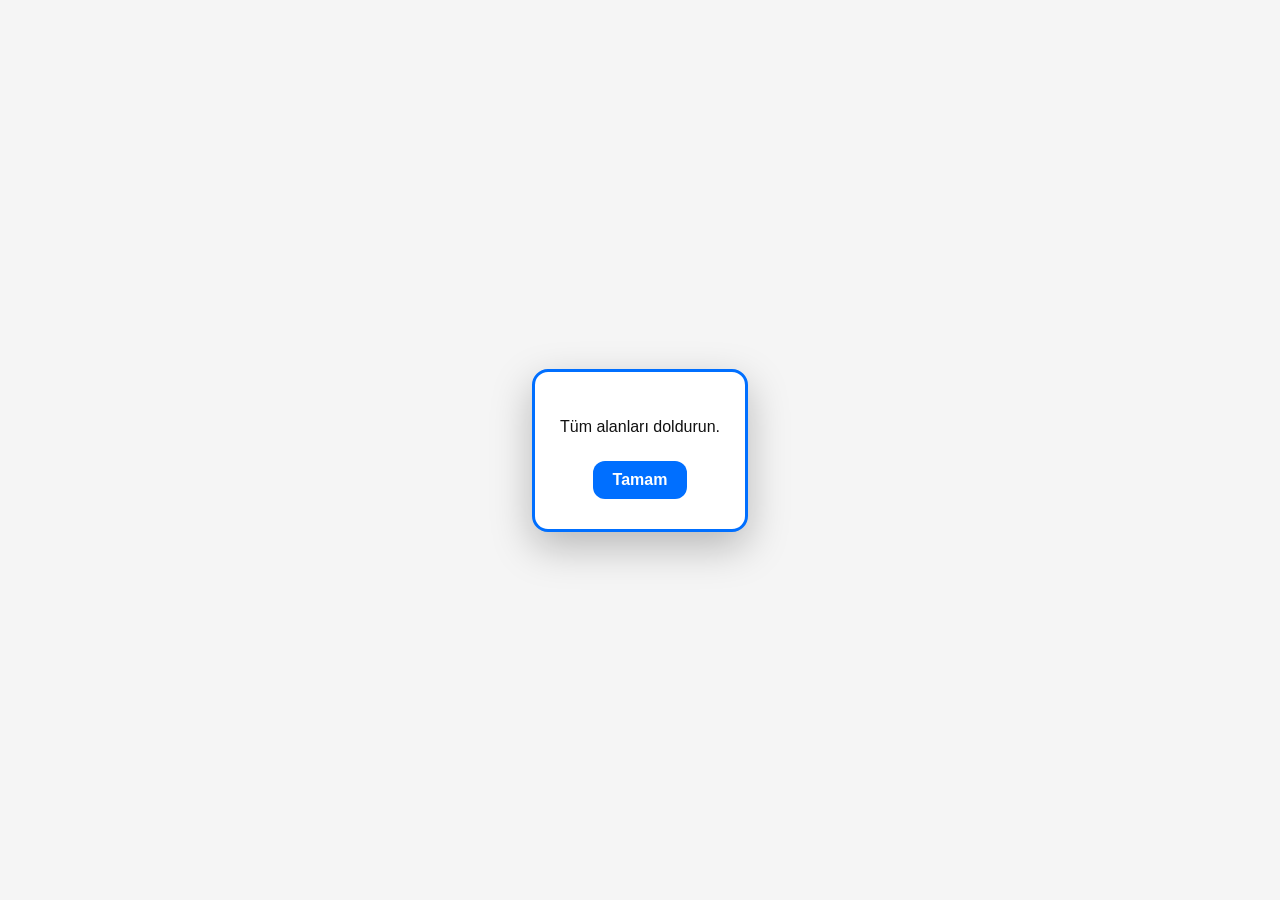
<file: login/e/fillallfields/index.html>
<!DOCTYPE html>
<html lang="tr">
<head>
  <meta charset="UTF-8">
  <meta name="viewport" content="width=device-width, initial-scale=1.0">
  <title>Snaply Giriş Engeli</title>
  <link rel="stylesheet" href="style.css">
</head>
<body>
  <div class="modal">
    <div class="modal-box">
      <p>Tüm alanları doldurun.</p>
      <a href="/snaply/login" class="btn">Tamam</a>
    </div>
  </div>
</body>
</html>
</file>
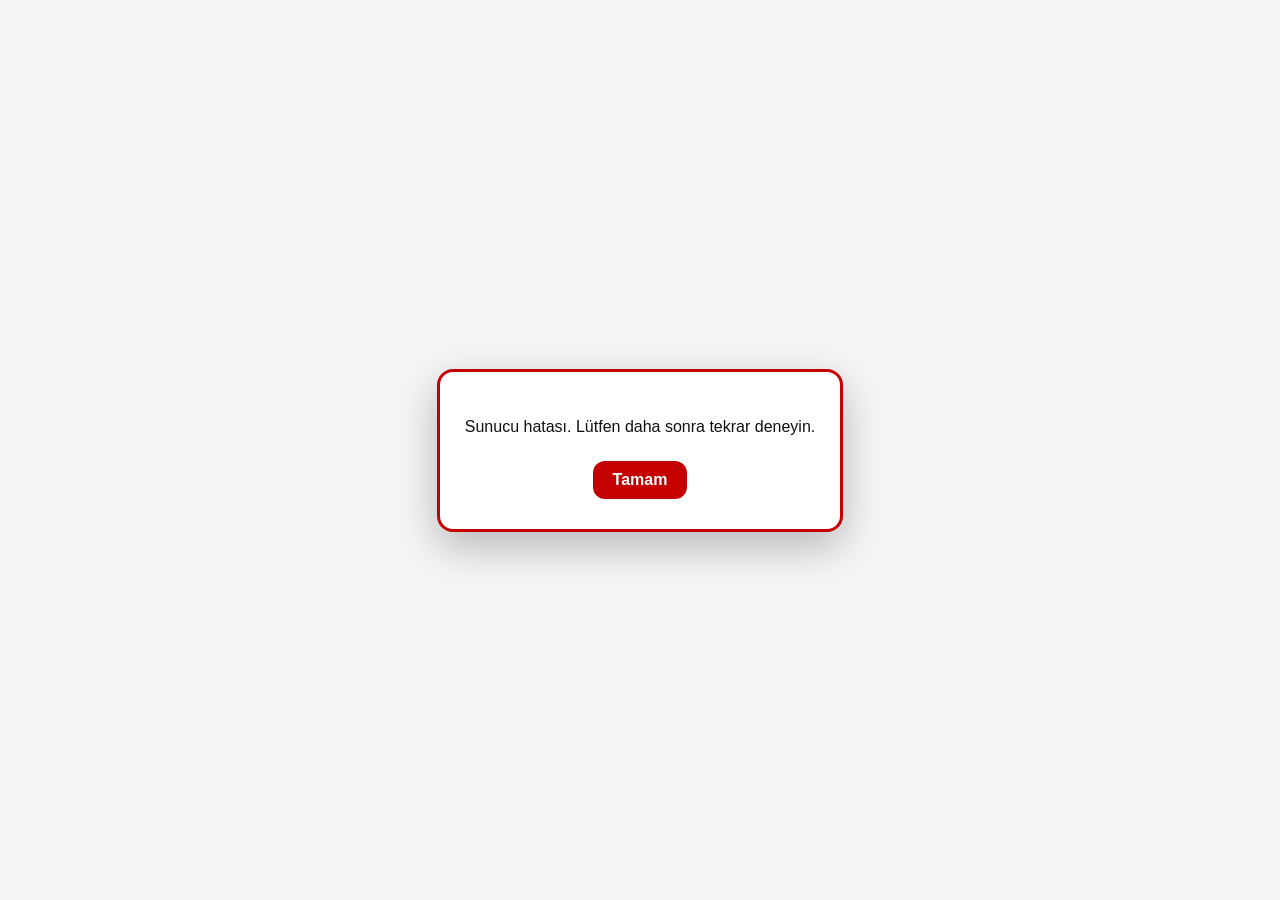
<file: login/e/servererror/index.html>
<!DOCTYPE html>
<html lang="tr">
<head>
  <meta charset="UTF-8">
  <meta name="viewport" content="width=device-width, initial-scale=1.0">
  <title>Snaply Giriş Engeli</title>
  <link rel="stylesheet" href="style.css">
</head>
<body>
  <div class="modal">
    <div class="modal-box">
      <p>Sunucu hatası. Lütfen daha sonra tekrar deneyin.</p>
      <a href="/snaply/login" class="btn">Tamam</a>
    </div>
  </div>
</body>
</html>
</file>
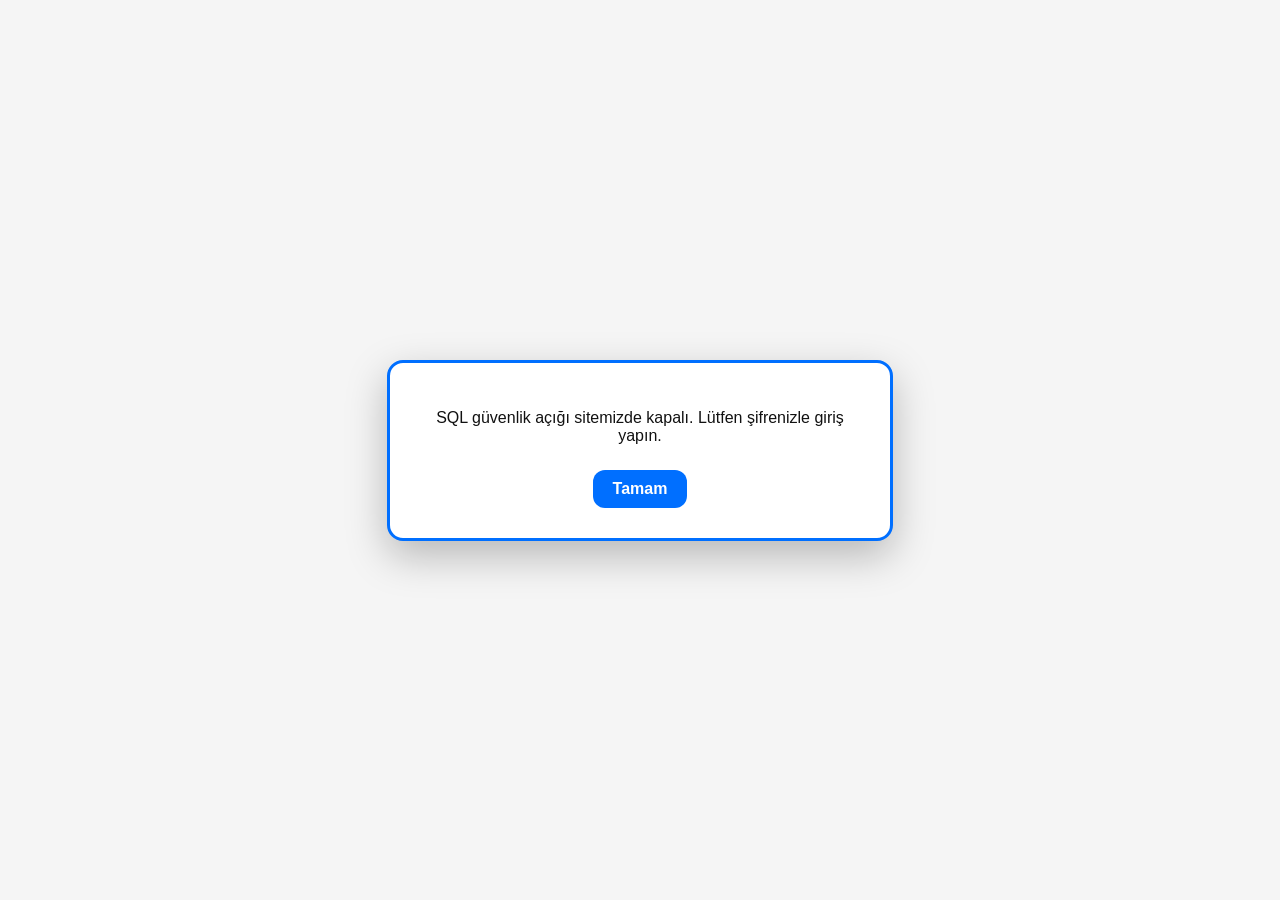
<file: login/e/sqlinjection/index.html>
<!DOCTYPE html>
<html lang="tr">
<head>
  <meta charset="UTF-8">
  <meta name="viewport" content="width=device-width, initial-scale=1.0">
  <title>Snaply Giriş Engeli</title>
  <link rel="stylesheet" href="style.css">
</head>
<body>
  <div class="modal">
    <div class="modal-box">
      <p>SQL güvenlik açığı sitemizde kapalı. Lütfen şifrenizle giriş yapın.</p>
      <a href="/snaply/login" class="btn">Tamam</a>
    </div>
  </div>
</body>
</html>
</file>
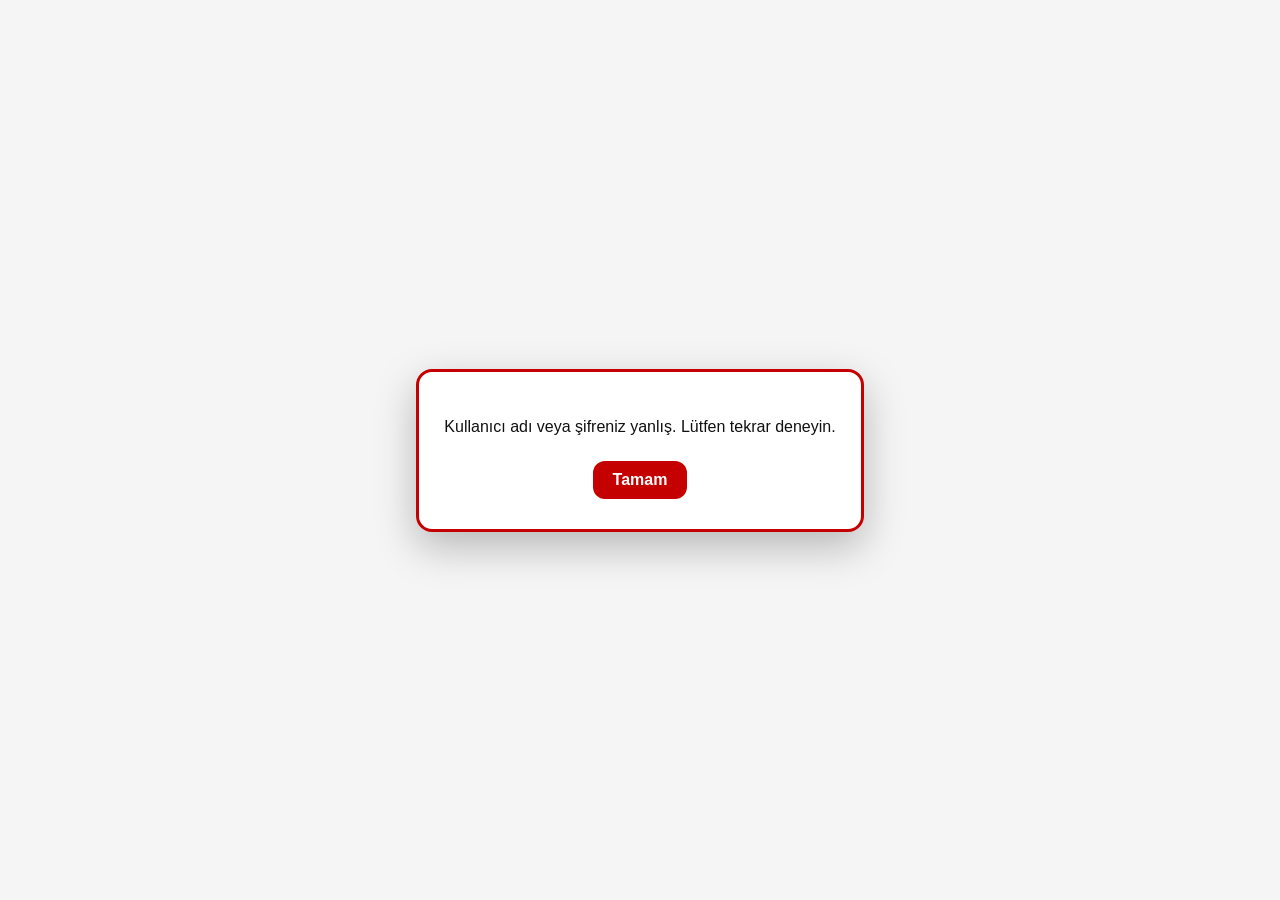
<file: login/e/wronginfo/index.html>
<!DOCTYPE html>
<html lang="tr">
<head>
  <meta charset="UTF-8">
  <meta name="viewport" content="width=device-width, initial-scale=1.0">
  <title>Snaply Giriş Hatası</title>
  <link rel="stylesheet" href="style.css">
</head>
<body>
  <div class="modal">
    <div class="modal-box">
      <p>Kullanıcı adı veya şifreniz yanlış. Lütfen tekrar deneyin.</p>
      <a href="/snaply/login" class="btn">Tamam</a>
    </div>
  </div>
</body>
</html>
</file>
<file: login/e/fillallfields/style.css>
body {
  margin: 0;
  padding: 0;
  height: 100vh;
  display: flex;
  justify-content: center;
  align-items: center;
  background: #f5f5f5;
  font-family: Arial, sans-serif;
}

.modal {
  display: flex;
  justify-content: center;
  align-items: center;
}

.modal-box {
  background: #fff;
  border: 3px solid #006fff;
  border-radius: 16px;
  padding: 30px 25px;
  max-width: 450px;
  text-align: center;
  box-shadow: 0 15px 40px rgba(0,0,0,0.25);
}

.modal-box p {
  font-size: 16px;
  margin-bottom: 25px;
  color: #111;
}

.modal-box .btn {
  display: inline-block;
  padding: 10px 20px;
  background: #006fff;
  color: #fff;
  text-decoration: none;
  border-radius: 12px;
  font-weight: 600;
  transition: 0.3s;
}

.modal-box .btn:hover {
  background: #357ae8;
}
</file>
<file: login/e/servererror/style.css>
body {
  margin: 0;
  padding: 0;
  height: 100vh;
  display: flex;
  justify-content: center;
  align-items: center;
  background: #f5f5f5;
  font-family: Arial, sans-serif;
}

.modal {
  display: flex;
  justify-content: center;
  align-items: center;
}

.modal-box {
  background: #fff;
  border: 3px solid #c40000;
  border-radius: 16px;
  padding: 30px 25px;
  max-width: 450px;
  text-align: center;
  box-shadow: 0 15px 40px rgba(0,0,0,0.25);
}

.modal-box p {
  font-size: 16px;
  margin-bottom: 25px;
  color: #111;
}

.modal-box .btn {
  display: inline-block;
  padding: 10px 20px;
  background: #c40000;
  color: #fff;
  text-decoration: none;
  border-radius: 12px;
  font-weight: 600;
  transition: 0.3s;
}

.modal-box .btn:hover {
  background: #357ae8;
}
</file>
<file: login/e/sqlinjection/style.css>
body {
  margin: 0;
  padding: 0;
  height: 100vh;
  display: flex;
  justify-content: center;
  align-items: center;
  background: #f5f5f5;
  font-family: Arial, sans-serif;
}

.modal {
  display: flex;
  justify-content: center;
  align-items: center;
}

.modal-box {
  background: #fff;
  border: 3px solid #006fff;
  border-radius: 16px;
  padding: 30px 25px;
  max-width: 450px;
  text-align: center;
  box-shadow: 0 15px 40px rgba(0,0,0,0.25);
}

.modal-box p {
  font-size: 16px;
  margin-bottom: 25px;
  color: #111;
}

.modal-box .btn {
  display: inline-block;
  padding: 10px 20px;
  background: #006fff;
  color: #fff;
  text-decoration: none;
  border-radius: 12px;
  font-weight: 600;
  transition: 0.3s;
}

.modal-box .btn:hover {
  background: #357ae8;
}
</file>
<file: login/e/wronginfo/style.css>
body {
  margin: 0;
  padding: 0;
  height: 100vh;
  display: flex;
  justify-content: center;
  align-items: center;
  background: #f5f5f5;
  font-family: Arial, sans-serif;
}

.modal {
  display: flex;
  justify-content: center;
  align-items: center;
}

.modal-box {
  background: #fff;
  border: 3px solid #c40000;
  border-radius: 16px;
  padding: 30px 25px;
  max-width: 450px;
  text-align: center;
  box-shadow: 0 15px 40px rgba(0,0,0,0.25);
}

.modal-box p {
  font-size: 16px;
  margin-bottom: 25px;
  color: #111;
}

.modal-box .btn {
  display: inline-block;
  padding: 10px 20px;
  background: #c40000;
  color: #fff;
  text-decoration: none;
  border-radius: 12px;
  font-weight: 600;
  transition: 0.3s;
}

.modal-box .btn:hover {
  background: #357ae8;
}
</file>
